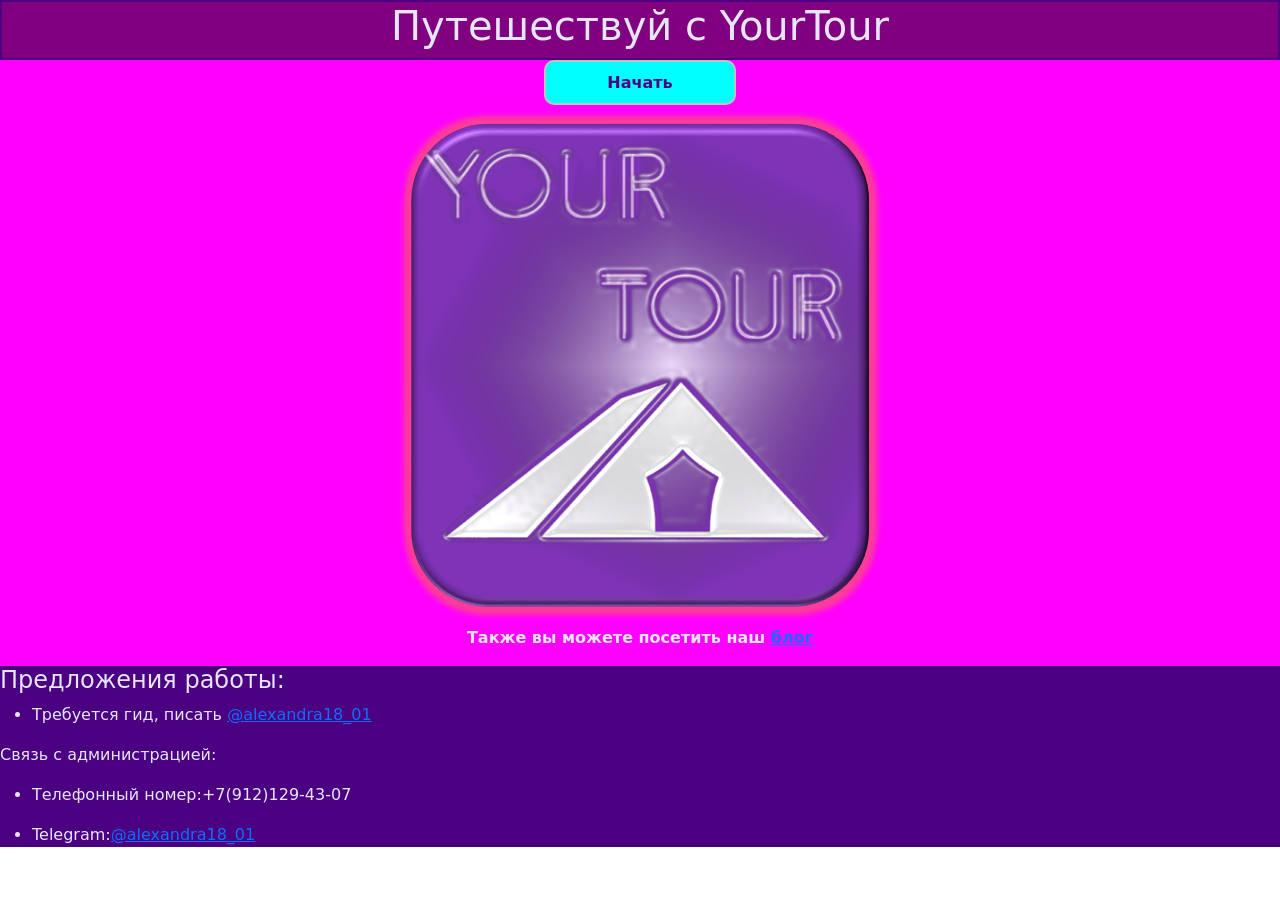
<file: index.html>
<!DOCTYPE html>
<link href="https://cdn.jsdelivr.net/npm/bootstrap@5.3.6/dist/css/bootstrap.min.css" rel="stylesheet" integrity="sha384-4Q6Gf2aSP4eDXB8Miphtr37CMZZQ5oXLH2yaXMJ2w8e2ZtHTl7GptT4jmndRuHDT" crossorigin="anonymous">
<script src="https://cdn.jsdelivr.net/npm/bootstrap@5.3.6/dist/js/bootstrap.bundle.min.js" integrity="sha384-j1CDi7MgGQ12Z7Qab0qlWQ/Qqz24Gc6BM0thvEMVjHnfYGF0rmFCozFSxQBxwHKO" crossorigin="anonymous"></script>
<html lang="ru">
<head>
    <meta charset="UTF-8">
    <title>YourTour</title>

    <link href="styles.css" rel="stylesheet">
</head>
<body>
    <header>
        <h1>Путешествуй с YourTour</h1>
    </header>
    <main>
        <button class="st-bt" onclick="window.location.href='catalogue.html';">Начать</button>
        <img src="images/logo.png">
        <p class="txt">Также вы можете посетить наш <a href="blog.html">блог</a></p>
    </main>
    <footer>
        <div>
            <h4>Предложения работы:</h4>
            <ul>
                <li><p>Требуется гид, писать <a href="https://t.me/@alexandra18_01">@alexandra18_01</a></p></li>
            </ul>
        </div>
        <div>
            <p>Связь с администрацией:</p>
            <ul>
                <li><p>Телефонный номер:+7(912)129-43-07</p></li>
                <li><p>Telegram:<a href="https://t.me/@alexandra18_01">@alexandra18_01</a></p></li>
            </ul>
        </div>
    </footer>
</body>
</html>
</file>
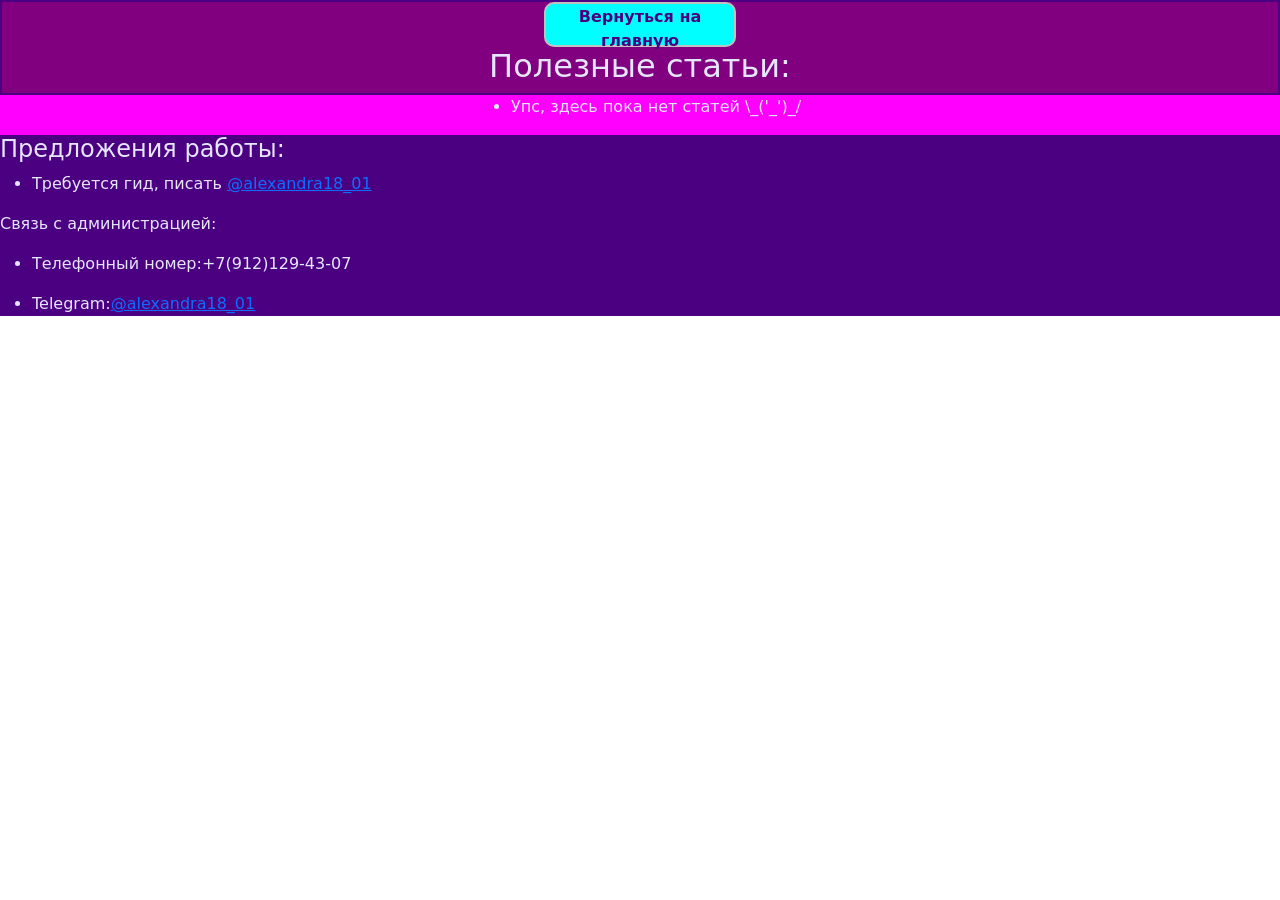
<file: blog.html>
<!DOCTYPE html>
<link href="https://cdn.jsdelivr.net/npm/bootstrap@5.3.6/dist/css/bootstrap.min.css" rel="stylesheet" integrity="sha384-4Q6Gf2aSP4eDXB8Miphtr37CMZZQ5oXLH2yaXMJ2w8e2ZtHTl7GptT4jmndRuHDT" crossorigin="anonymous">
<script src="https://cdn.jsdelivr.net/npm/bootstrap@5.3.6/dist/js/bootstrap.bundle.min.js" integrity="sha384-j1CDi7MgGQ12Z7Qab0qlWQ/Qqz24Gc6BM0thvEMVjHnfYGF0rmFCozFSxQBxwHKO" crossorigin="anonymous"></script>
<html lang="ru">
<head>
    <meta charset="UTF-8">
    <title>Blog</title>
    <link href="styles.css" rel="stylesheet">
</head>
<body>
    <header>
        <button class="st-bt" onclick="window.location.href='index.html';">Вернуться на главную</button>
        <h2>Полезные статьи:</h2>
    </header>
    <main>
        <ul>
            <li>Упс, здесь пока нет статей \_('_')_/</li>
        </ul>
    </main>
    <footer>
        <div>
            <h4>Предложения работы:</h4>
            <ul>
                <li><p>Требуется гид, писать <a href="https://t.me/@alexandra18_01">@alexandra18_01</a></p></li>
            </ul>
        </div>
        <div>
            <p>Связь с администрацией:</p>
            <ul>
                <li><p>Телефонный номер:+7(912)129-43-07</p></li>
                <li><p>Telegram:<a href="https://t.me/@alexandra18_01">@alexandra18_01</a></p></li>
            </ul>
        </div>
    </footer>
</body>
</html>
</file>
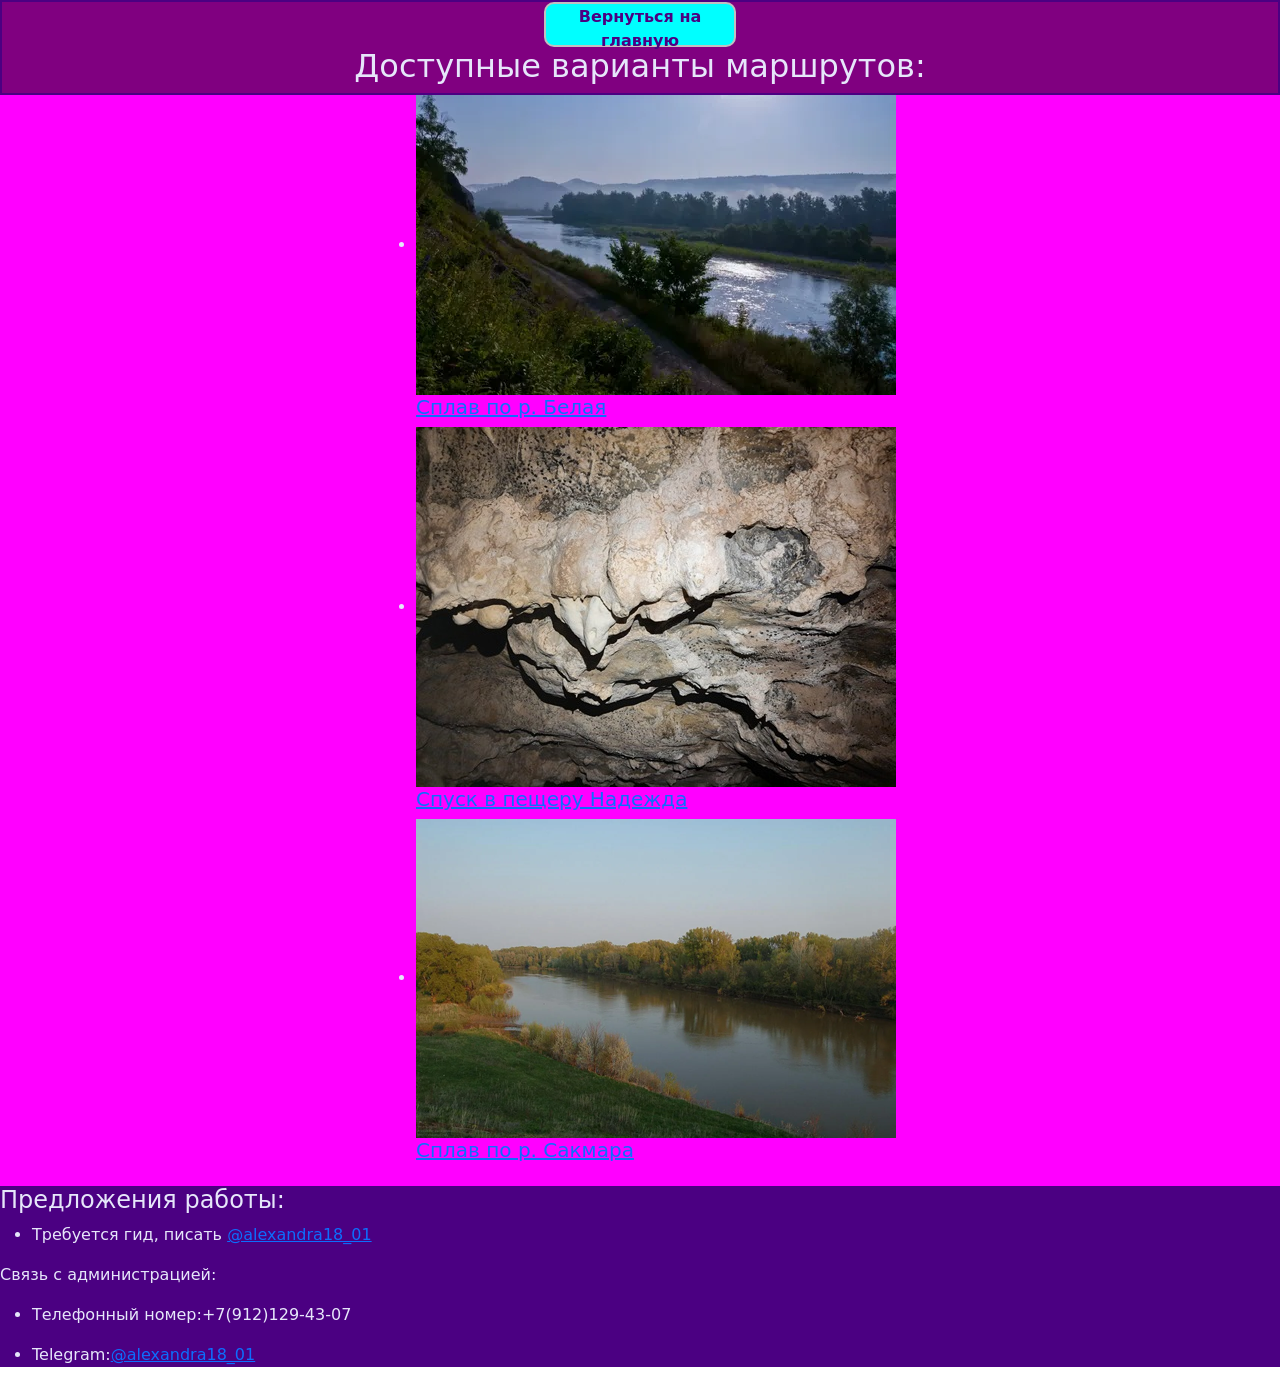
<file: catalogue.html>
<!DOCTYPE html>
<link href="https://cdn.jsdelivr.net/npm/bootstrap@5.3.6/dist/css/bootstrap.min.css" rel="stylesheet" integrity="sha384-4Q6Gf2aSP4eDXB8Miphtr37CMZZQ5oXLH2yaXMJ2w8e2ZtHTl7GptT4jmndRuHDT" crossorigin="anonymous">
<script src="https://cdn.jsdelivr.net/npm/bootstrap@5.3.6/dist/js/bootstrap.bundle.min.js" integrity="sha384-j1CDi7MgGQ12Z7Qab0qlWQ/Qqz24Gc6BM0thvEMVjHnfYGF0rmFCozFSxQBxwHKO" crossorigin="anonymous"></script>
<html lang="ru">
<head>
    <meta charset="UTF-8">
    <title>Catalogue</title>
    <link href="styles.css" rel="stylesheet">
</head>
<body>
    <header>
        <button class="st-bt" onclick="window.location.href='index.html';">Вернуться на главную</button>
        <h2>Доступные варианты маршрутов:</h2>
    </header>
    <main>
        <ul>
            <li>
                <div>
                    <a href="guides.html">
                        <img src="images/bel.webp">
                        <h5>Сплав по р. Белая</h5>
                    </a>
                </div>
            </li>
            <li>
                <div>
                    <a href="guides.html">
                        <img src="images/nad.jpg">
                        <h5>Спуск в пещеру Надежда</h5>
                    </a>
                </div>
            </li>
            <li>
                <div>
                    <a href="guides.html">
                        <img src="images/sak.png">
                        <h5>Сплав по р. Сакмара</h5>
                    </a>
                </div>
            </li>
        </ul>
    </main>
    <footer>
        <div>
            <h4>Предложения работы:</h4>
            <ul>
                <li><p>Требуется гид, писать <a href="https://t.me/@alexandra18_01">@alexandra18_01</a></p></li>
            </ul>
        </div>
        <div>
            <p>Связь с администрацией:</p>
            <ul>
                <li><p>Телефонный номер:+7(912)129-43-07</p></li>
                <li><p>Telegram:<a href="https://t.me/@alexandra18_01">@alexandra18_01</a></p></li>
            </ul>
        </div>
    </footer>
</body>
</html>
</file>
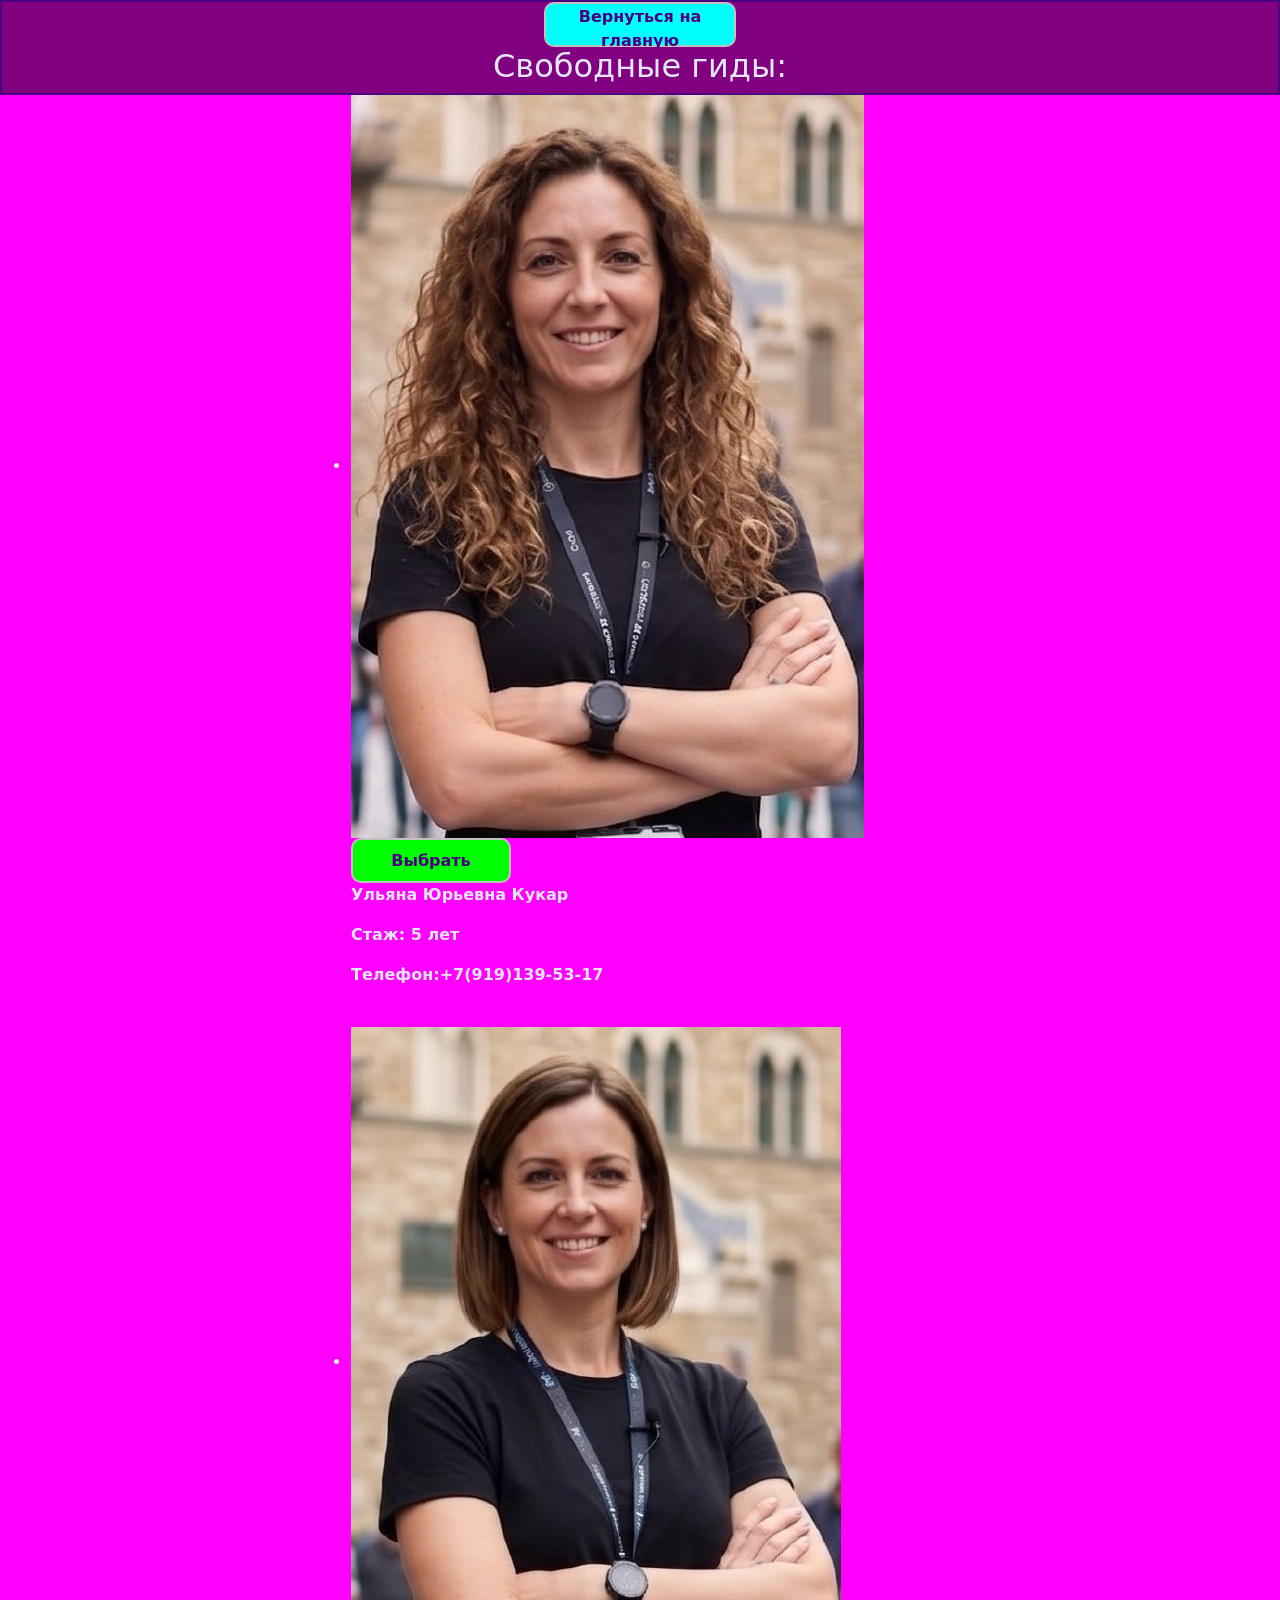
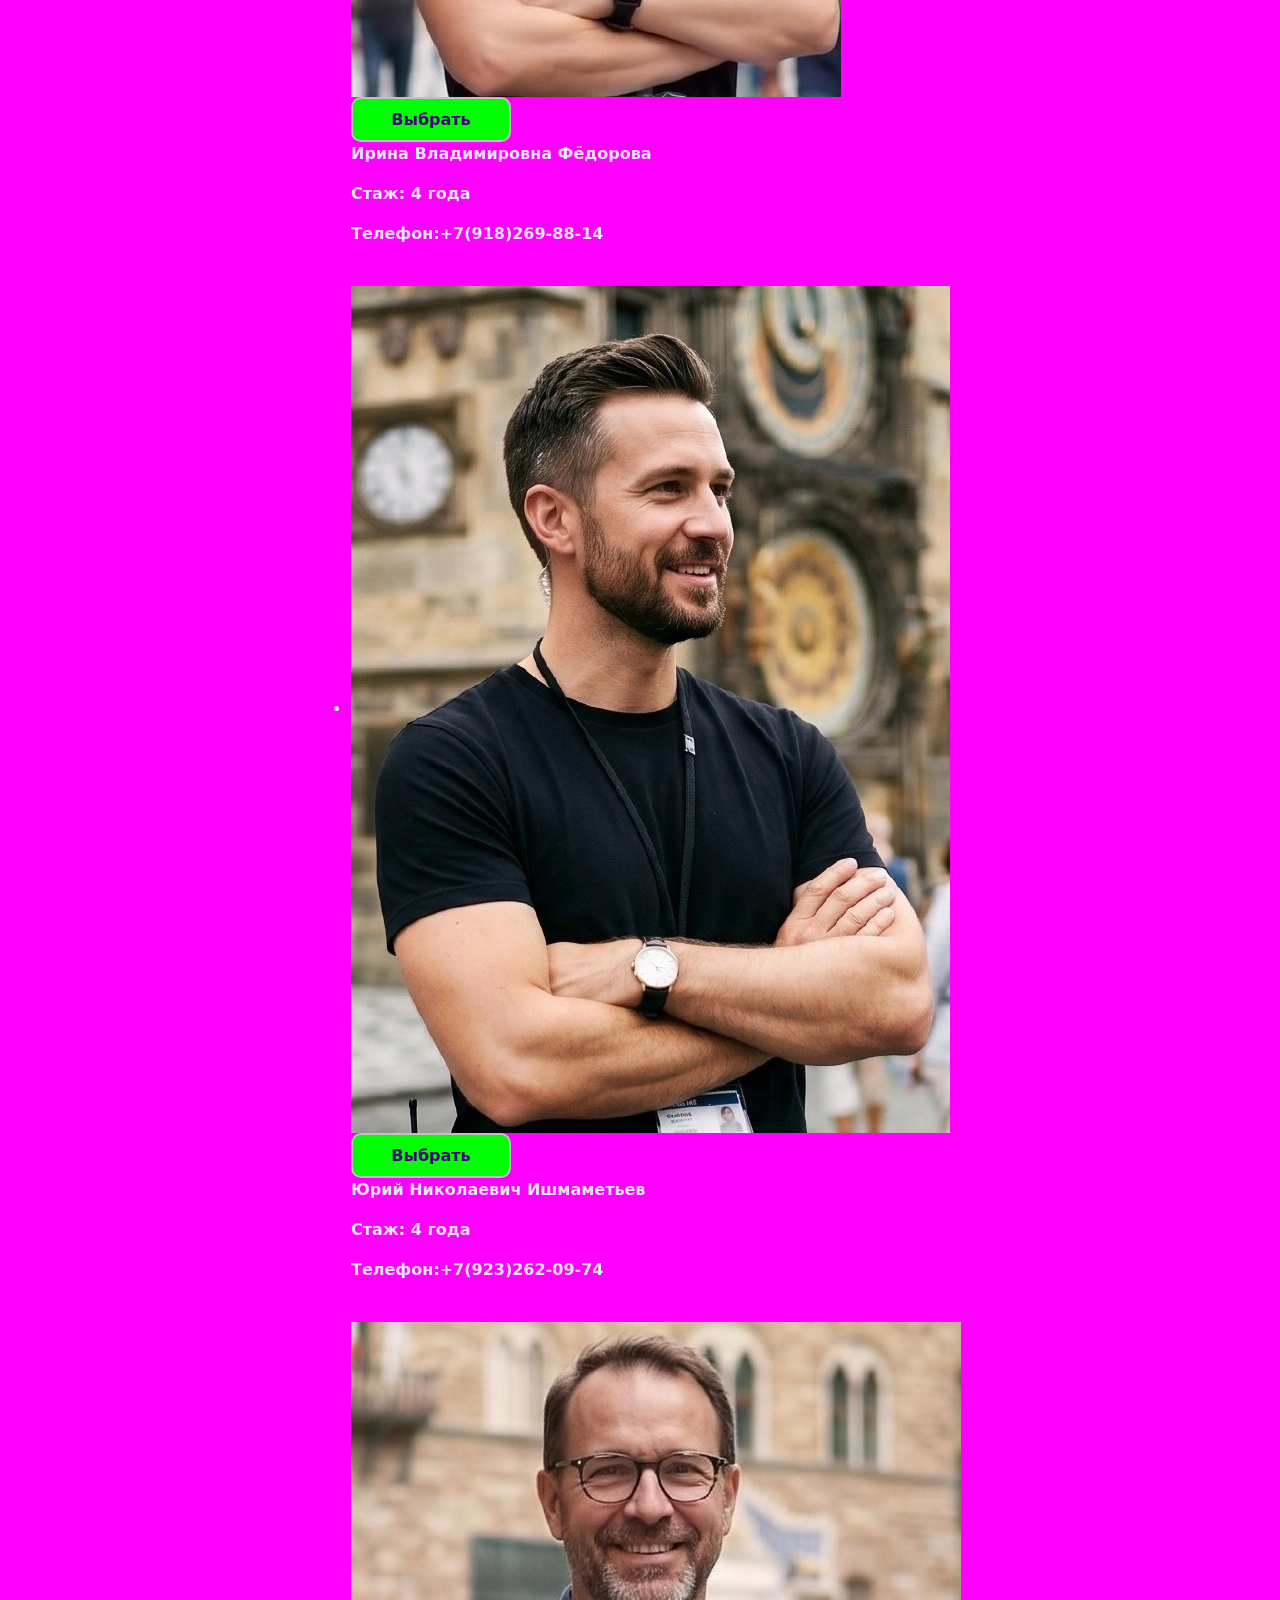
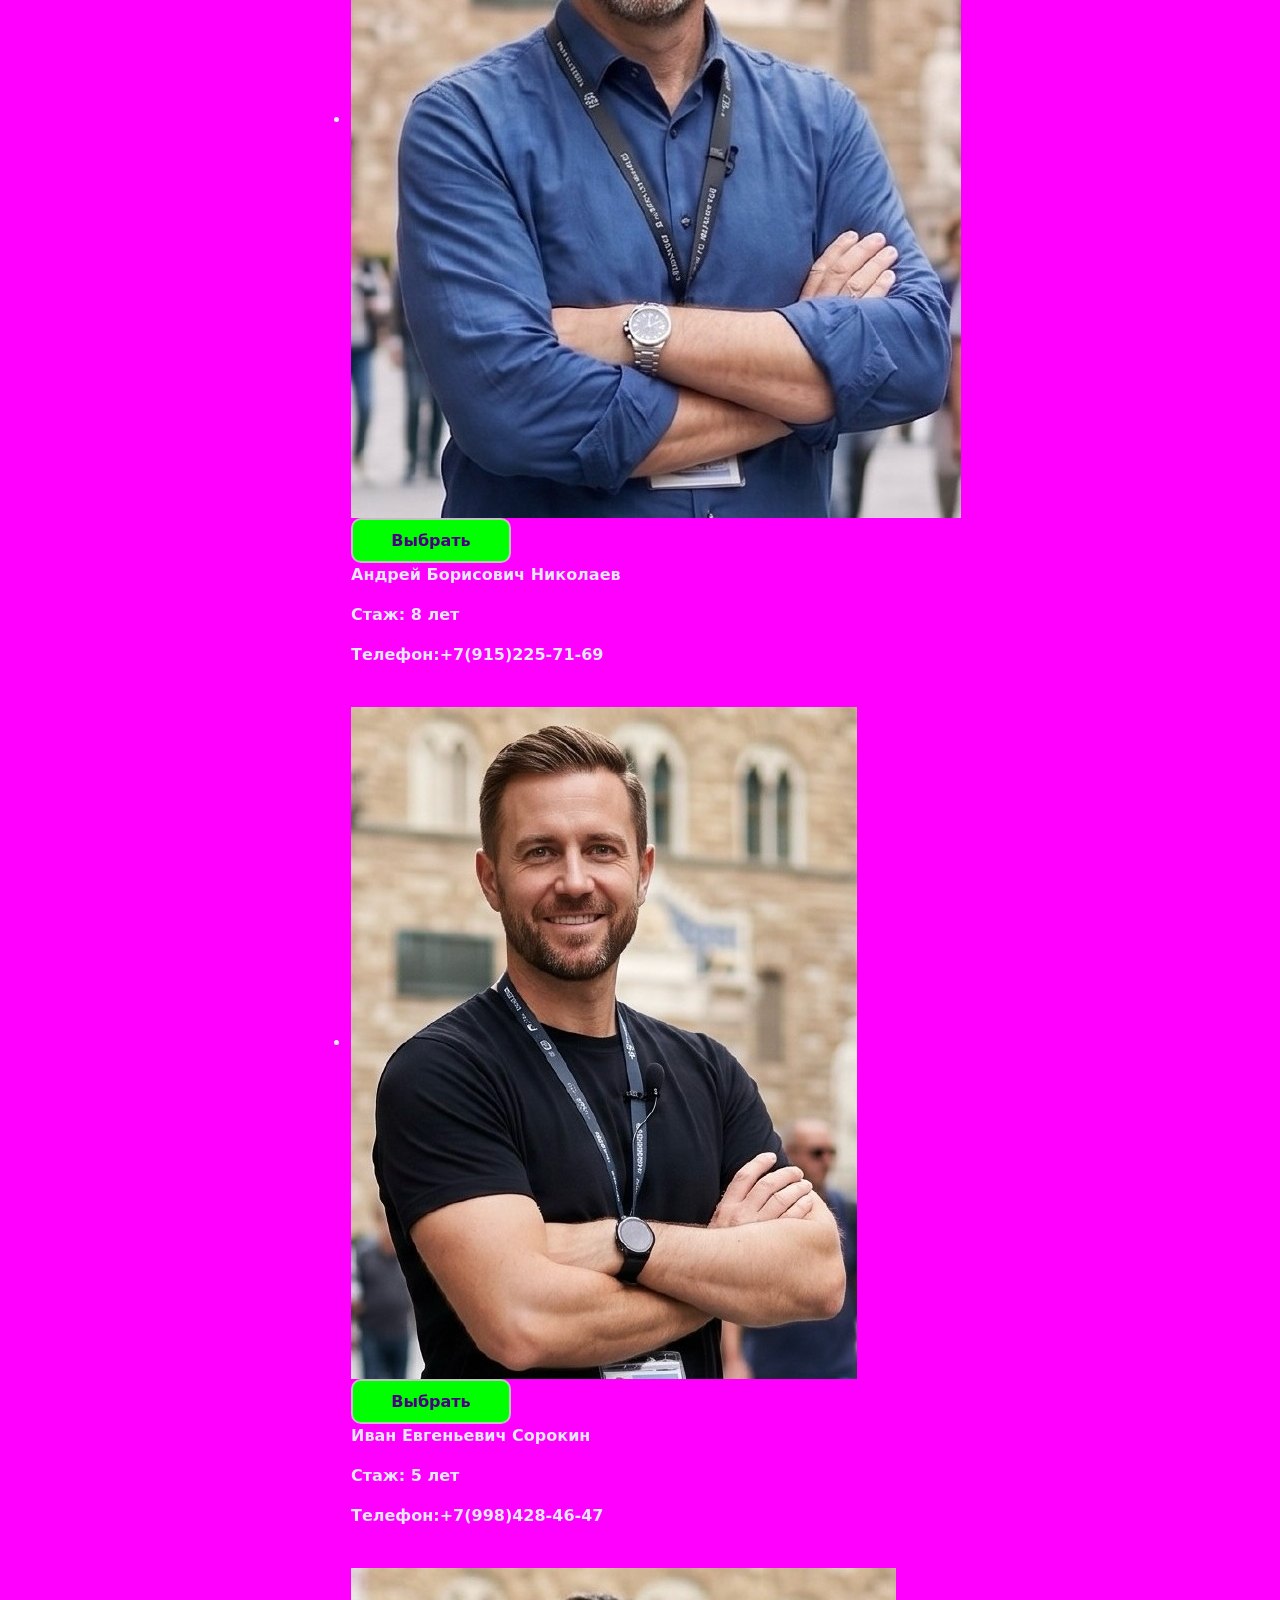
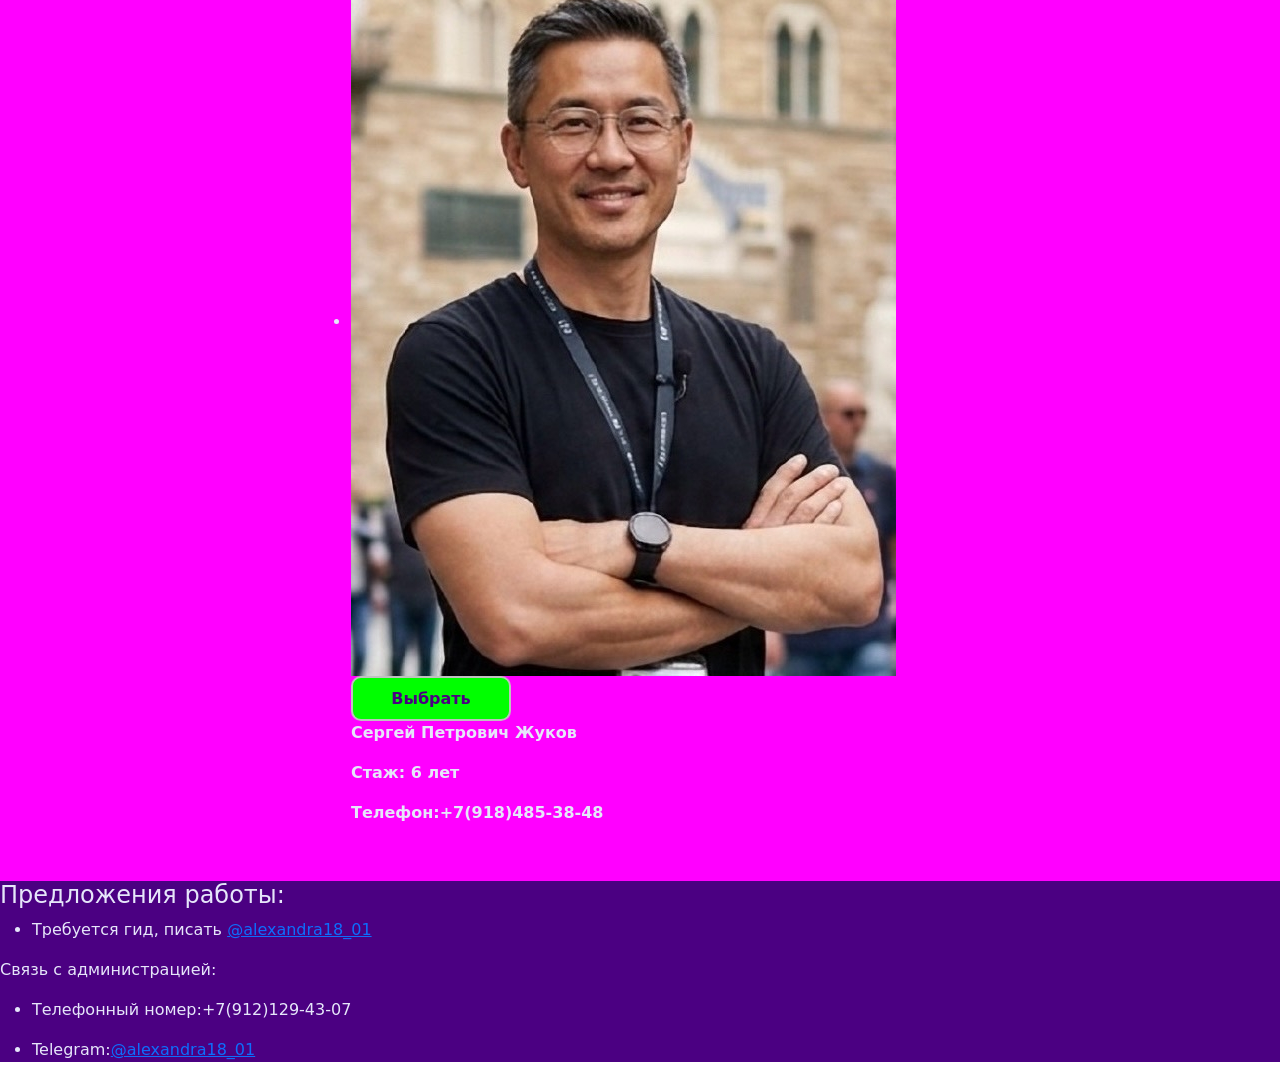
<file: guides.html>
<!DOCTYPE html>
<link href="https://cdn.jsdelivr.net/npm/bootstrap@5.3.6/dist/css/bootstrap.min.css" rel="stylesheet" integrity="sha384-4Q6Gf2aSP4eDXB8Miphtr37CMZZQ5oXLH2yaXMJ2w8e2ZtHTl7GptT4jmndRuHDT" crossorigin="anonymous">
<script src="https://cdn.jsdelivr.net/npm/bootstrap@5.3.6/dist/js/bootstrap.bundle.min.js" integrity="sha384-j1CDi7MgGQ12Z7Qab0qlWQ/Qqz24Gc6BM0thvEMVjHnfYGF0rmFCozFSxQBxwHKO" crossorigin="anonymous"></script>
<html lang="ru">
<head>
    <meta charset="UTF-8">
    <title>Guides</title>
    <link href="styles.css" rel="stylesheet">
</head>
<body>
    <header>
        <button class="st-bt" onclick="window.location.href='index.html';">Вернуться на главную</button>
        <h2>Свободные гиды:</h2>
    </header>
    <main>
        <ul>
            <li>
                <div>
                    <img src="images/g1.jpg">
                    <div class="txt">
                        <button class="btn" onclick="window.location.href='payment.html';">Выбрать</button>
                        <p>Ульяна Юрьевна Кукар</p>
                        <p>Стаж: 5 лет</p>
                        <p>Телефон:+7(919)139-53-17</p>
                    </div>
                    <br>
                </div>
            </li>
            <li>
                <div>
                    <img src="images/g2.jpg">
                    <div class="txt">
                        <button class="btn" onclick="window.location.href='payment.html';">Выбрать</button>
                        <p>Ирина Владимировна Фёдорова</p>
                        <p>Стаж: 4 года</p>
                        <p>Телефон:+7(918)269-88-14</p>
                    </div>
                    <br>
                </div>
            </li>
            <li>
                <div>
                    <img src="images/g3.jpg">
                    <div class="txt">
                        <button class="btn" onclick="window.location.href='payment.html';">Выбрать</button>
                        <p>Юрий Николаевич Ишмаметьев</p>
                        <p>Стаж: 4 года</p>
                        <p>Телефон:+7(923)262-09-74</p>
                    </div>
                    <br>
                </div>
            </li>
            <li>
                <div>
                    <img src="images/g4.jpg">
                    <div class="txt">
                        <button class="btn" onclick="window.location.href='payment.html';">Выбрать</button>
                        <p>Андрей Борисович Николаев</p>
                        <p>Стаж: 8 лет</p>
                        <p>Телефон:+7(915)225-71-69</p>
                    </div>
                    <br>
                </div>
            </li>
            <li>
                <div>
                    <img src="images/g5.jpg">
                    <div class="txt">
                        <button class="btn" onclick="window.location.href='payment.html';">Выбрать</button>
                        <p>Иван Евгеньевич Сорокин</p>
                        <p>Стаж: 5 лет</p>
                        <p>Телефон:+7(998)428-46-47</p>
                    </div>
                    <br>
                </div>
            </li>
            <li>
                <div>
                    <img src="images/g6.jpg">
                    <div class="txt">
                        <button class="btn" onclick="window.location.href='payment.html';">Выбрать</button>
                        <p>Сергей Петрович Жуков</p>
                        <p>Стаж: 6 лет</p>
                        <p>Телефон:+7(918)485-38-48</p>
                    </div>
                    <br>
                </div>
            </li>
        </ul>
    </main>
    <footer>
        <div>
            <h4>Предложения работы:</h4>
            <ul>
                <li><p>Требуется гид, писать <a href="https://t.me/@alexandra18_01">@alexandra18_01</a></p></li>
            </ul>
        </div>
        <div>
            <p>Связь с администрацией:</p>
            <ul>
                <li><p>Телефонный номер:+7(912)129-43-07</p></li>
                <li><p>Telegram:<a href="https://t.me/@alexandra18_01">@alexandra18_01</a></p></li>
            </ul>
        </div>
    </footer>
</body>
</html>
</file>
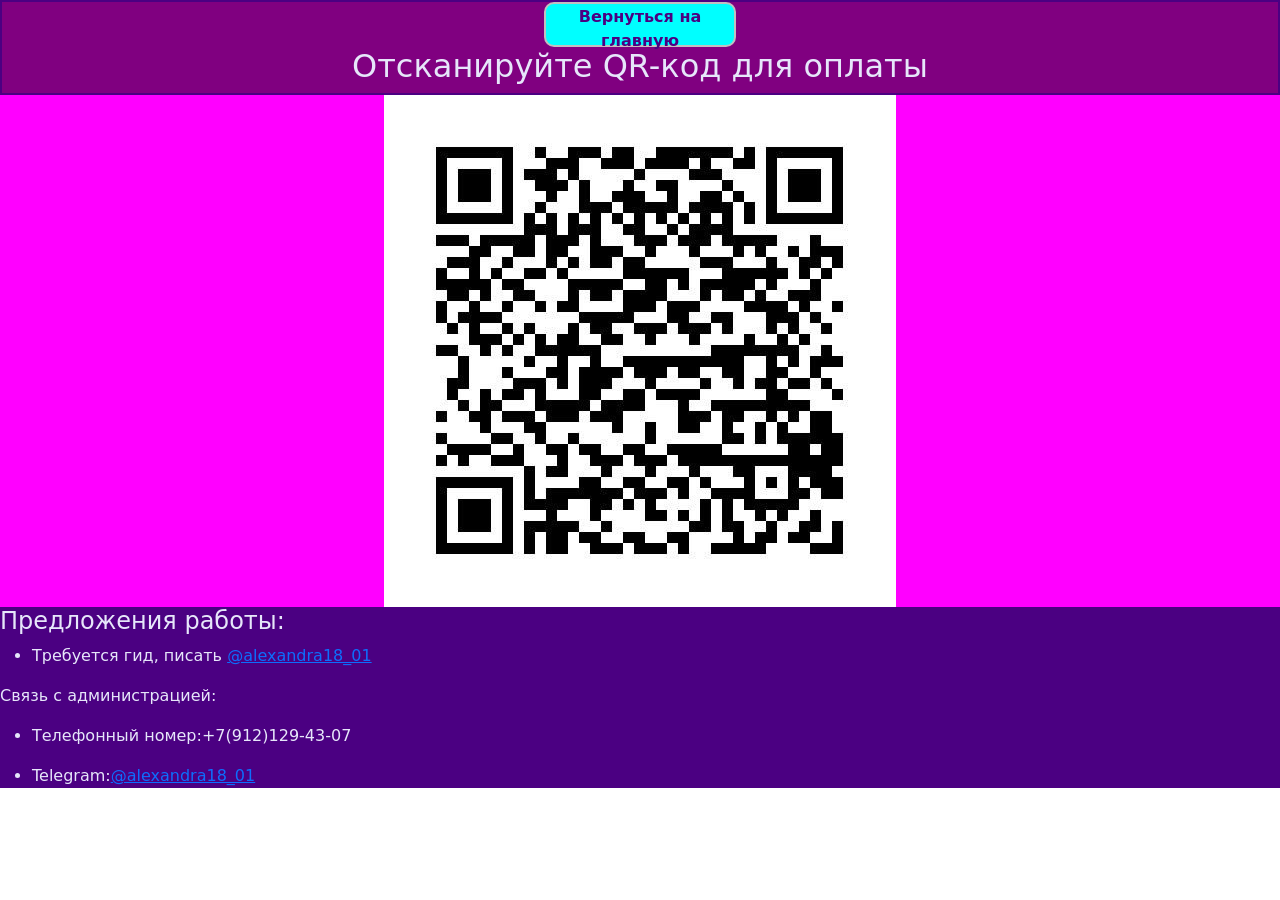
<file: payment.html>
<!DOCTYPE html>
<link href="https://cdn.jsdelivr.net/npm/bootstrap@5.3.6/dist/css/bootstrap.min.css" rel="stylesheet" integrity="sha384-4Q6Gf2aSP4eDXB8Miphtr37CMZZQ5oXLH2yaXMJ2w8e2ZtHTl7GptT4jmndRuHDT" crossorigin="anonymous">
<script src="https://cdn.jsdelivr.net/npm/bootstrap@5.3.6/dist/js/bootstrap.bundle.min.js" integrity="sha384-j1CDi7MgGQ12Z7Qab0qlWQ/Qqz24Gc6BM0thvEMVjHnfYGF0rmFCozFSxQBxwHKO" crossorigin="anonymous"></script>
<html lang="ru">
<head>
    <meta charset="UTF-8">
    <title>Payment</title>
    <link href="styles.css" rel="stylesheet">
</head>
<body>
    <header>
        <button class="st-bt" onclick="window.location.href='index.html';">Вернуться на главную</button>
        <h2>Отсканируйте QR-код для оплаты</h2>
    </header>
    <main>
        <img src="images/QR.jpg">
    </main>
    <footer>
        <div>
            <h4>Предложения работы:</h4>
            <ul>
                <li><p>Требуется гид, писать <a href="https://t.me/@alexandra18_01">@alexandra18_01</a></p></li>
            </ul>
        </div>
        <div>
            <p>Связь с администрацией:</p>
            <ul>
                <li><p>Телефонный номер:+7(912)129-43-07</p></li>
                <li><p>Telegram:<a href="https://t.me/@alexandra18_01">@alexandra18_01</a></p></li>
            </ul>
        </div>
    </footer>
</body>
</html>
</file>
<file: styles.css>
header {
    background-color: purple;
    color: lavender;
    border: 2px solid indigo;
    display: flex;
    flex-direction: column;
    justify-content: center;
    align-items: center;
}
main {
    background-color: magenta;
    color: lavender;
    display: flex;
    flex-direction: column;
    justify-content: center;
    align-items: center;
}
footer {
    background-color: indigo;
    color: lavender;
}

.st-bt {
    width: 12em;
    height: 5ex;
    background-color: cyan;
    border: 2px solid silver;
    border-radius: 10px;
    font-weight: bold;
    color: indigo;
    cursor: pointer;
}
.txt{
    font-weight: bold;
}
.txt2{
    font-weight: bold;
    border: 2px solid indigo;
}
.btn{
    width: 10em;
    height: 5ex;
    background-color: lime;
    border: 2px solid silver;
    border-radius: 10px;
    font-weight: bold;
    color: indigo;
    cursor: pointer;
}
</file>
